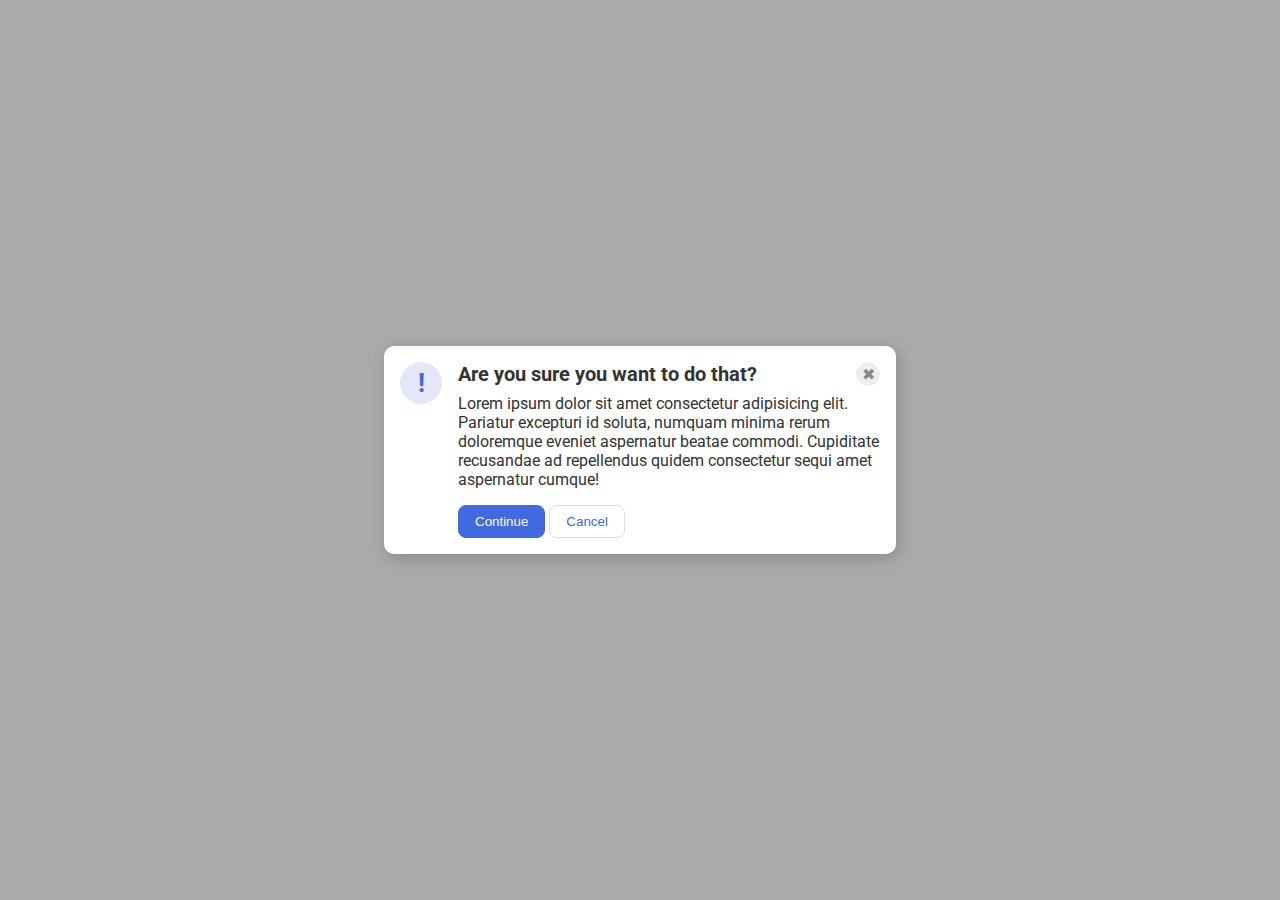
<file: foundations/flex/05-flex-modal/index.html>
<!DOCTYPE html>
<html lang="en">
  <head>
    <meta charset="UTF-8">
    <meta http-equiv="X-UA-Compatible" content="IE=edge">
    <meta name="viewport" content="width=device-width, initial-scale=1.0">
    <link rel="stylesheet" href="style.css">
    <title>Modal</title>
  </head>
  <body>
    <div class="modal">
      <div class="icon">!</div>
      <div class="content">
        <div class="header">Are you sure you want to do that?
          <button class="close-button">✖</button>
        </div>
        <div class="text">Lorem ipsum dolor sit amet consectetur adipisicing elit. Pariatur excepturi id soluta, numquam minima rerum doloremque eveniet aspernatur beatae commodi. Cupiditate recusandae ad repellendus quidem consectetur sequi amet aspernatur cumque!</div>
        <button class="continue">Continue</button>
        <button class="cancel">Cancel</button>
      </div>
    </div>
  </body>
</html>
</file>
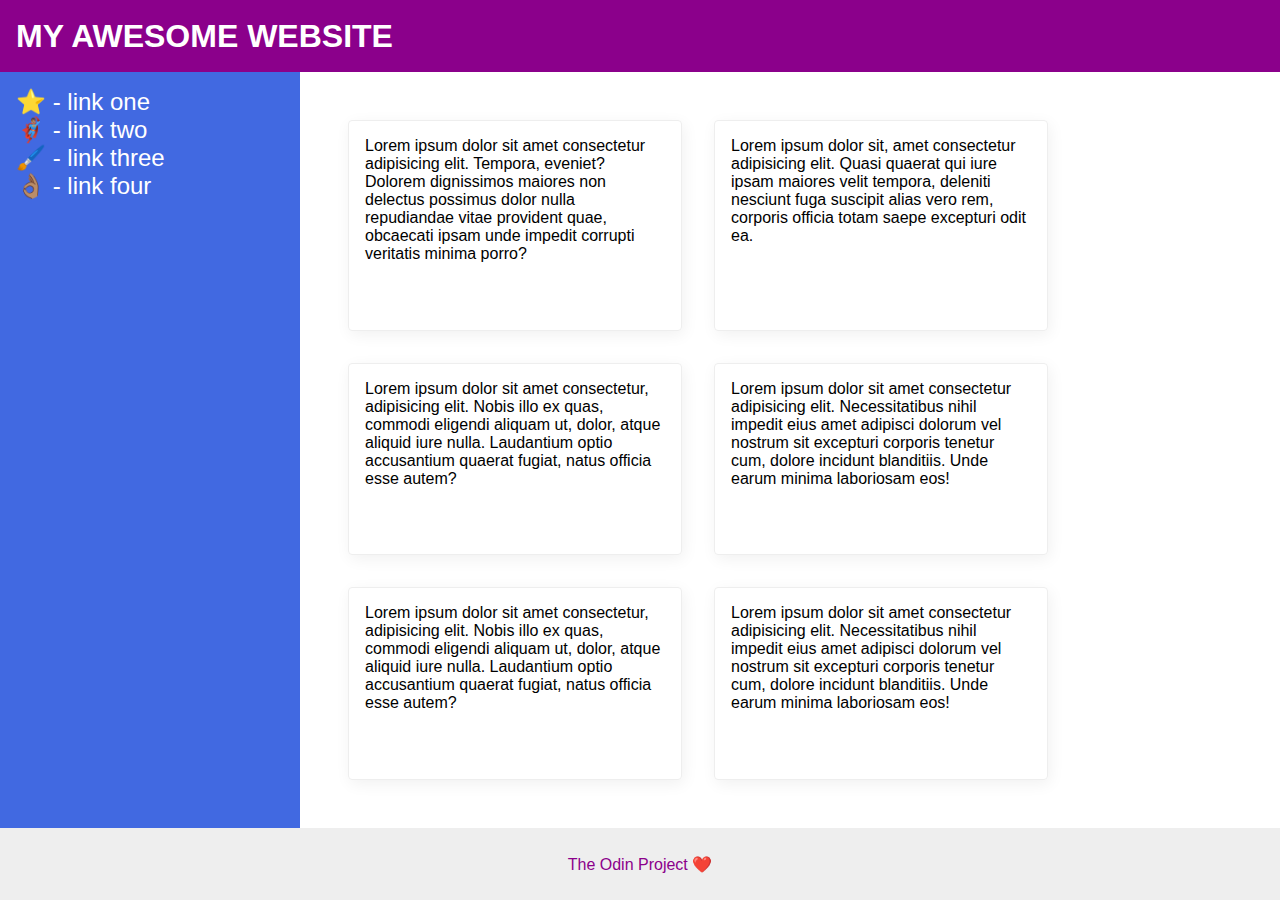
<file: foundations/flex/07-flex-layout-2/index.html>
<!DOCTYPE html>
<html lang="en">
  <head>
    <meta charset="UTF-8">
    <meta http-equiv="X-UA-Compatible" content="IE=edge">
    <meta name="viewport" content="width=device-width, initial-scale=1.0">
    <title>The Holy Grail</title>
    <link rel="stylesheet" href="style.css">
  </head>
  <body>
    <div class="header">
      <h1>MY AWESOME WEBSITE</h1>
    </div>
    
    <div class="content">
      <div class="sidebar">
        <ul>
          <li><a href="#">⭐ - link one</a></li>
          <li><a href="#">🦸🏽‍♂️ - link two</a></li>
          <li><a href="#">🖌️ - link three</a></li>
          <li><a href="#">👌🏽 - link four</a></li>
        </ul>
      </div>
  
      <div class="cards-container">
        <div class="card">Lorem ipsum dolor sit amet consectetur adipisicing elit. Tempora, eveniet? Dolorem dignissimos maiores non delectus possimus dolor nulla repudiandae vitae provident quae, obcaecati ipsam unde impedit corrupti veritatis minima porro?</div>
        <div class="card">Lorem ipsum dolor sit, amet consectetur adipisicing elit. Quasi quaerat qui iure ipsam maiores velit tempora, deleniti nesciunt fuga suscipit alias vero rem, corporis officia totam saepe excepturi odit ea.</div>
        <div class="card">Lorem ipsum dolor sit amet consectetur, adipisicing elit. Nobis illo ex quas, commodi eligendi aliquam ut, dolor, atque aliquid iure nulla. Laudantium optio accusantium quaerat fugiat, natus officia esse autem?</div>
        <div class="card">Lorem ipsum dolor sit amet consectetur adipisicing elit. Necessitatibus nihil impedit eius amet adipisci dolorum vel nostrum sit excepturi corporis tenetur cum, dolore incidunt blanditiis. Unde earum minima laboriosam eos!</div>
        <div class="card">Lorem ipsum dolor sit amet consectetur, adipisicing elit. Nobis illo ex quas, commodi eligendi aliquam ut, dolor, atque aliquid iure nulla. Laudantium optio accusantium quaerat fugiat, natus officia esse autem?</div>
        <div class="card">Lorem ipsum dolor sit amet consectetur adipisicing elit. Necessitatibus nihil impedit eius amet adipisci dolorum vel nostrum sit excepturi corporis tenetur cum, dolore incidunt blanditiis. Unde earum minima laboriosam eos!</div>
      </div>
    </div>

    <div class="footer">
      <p>The Odin Project ❤️</p>
    </div>
  </body>
</html>
</file>
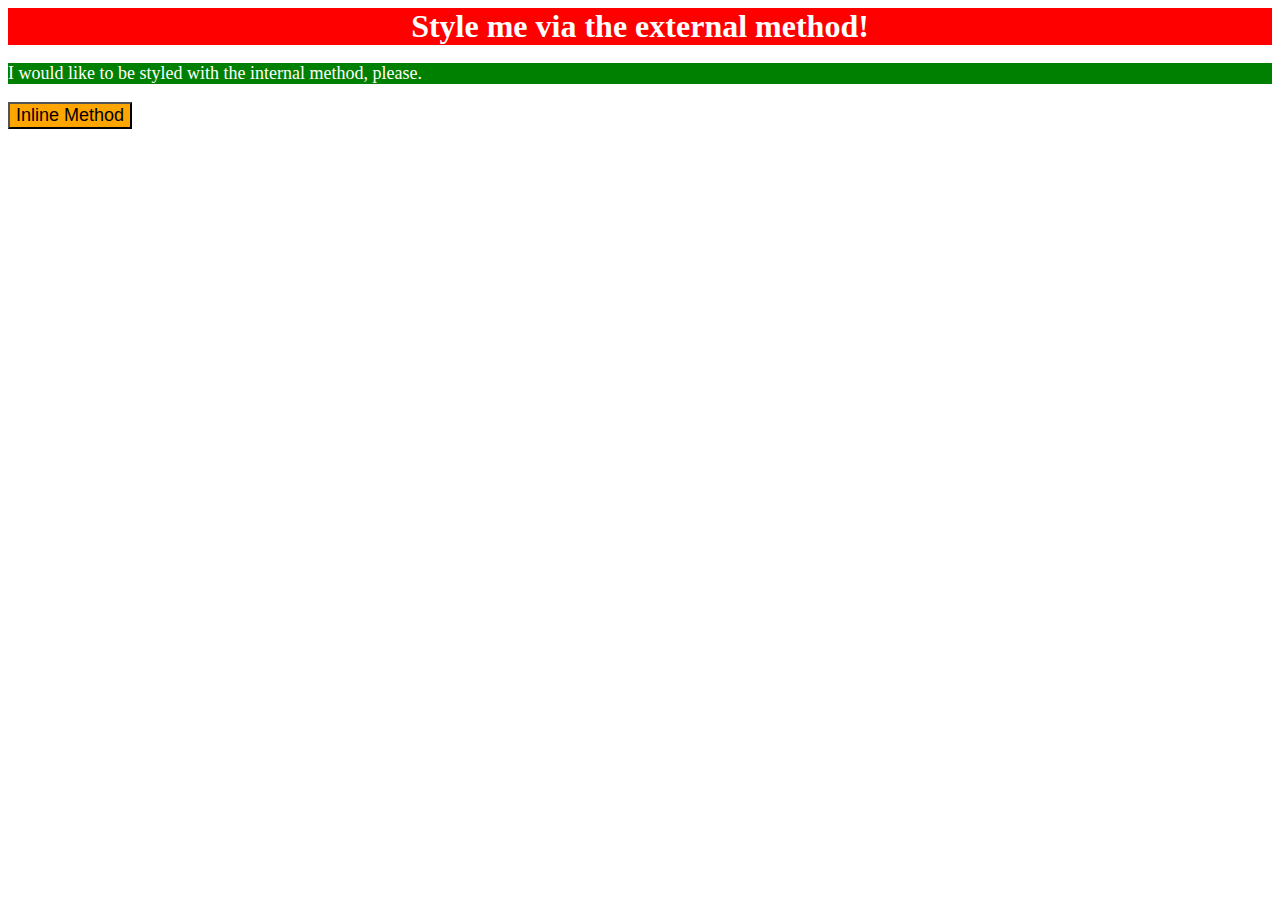
<file: foundations/intro-to-css/01-css-methods/index.html>
<!DOCTYPE html>
<html lang="en">
  <head>
    <meta charset="UTF-8">
    <meta http-equiv="X-UA-Compatible" content="IE=edge">
    <meta name="viewport" content="width=device-width, initial-scale=1.0">
    <link rel="stylesheet" href="./style.css">
    <title>Methods for Adding CSS</title>
    <style>
      p {
        background-color: green;
        color: white;
        font-size: 18px;
      }
    </style>
  </head>
  <body>
    <div>Style me via the external method!</div>
    <p>I would like to be styled with the internal method, please.</p>
    <button style="background-color: orange; font-size: 18px;">Inline Method</button>
  </body>
</html>
</file>
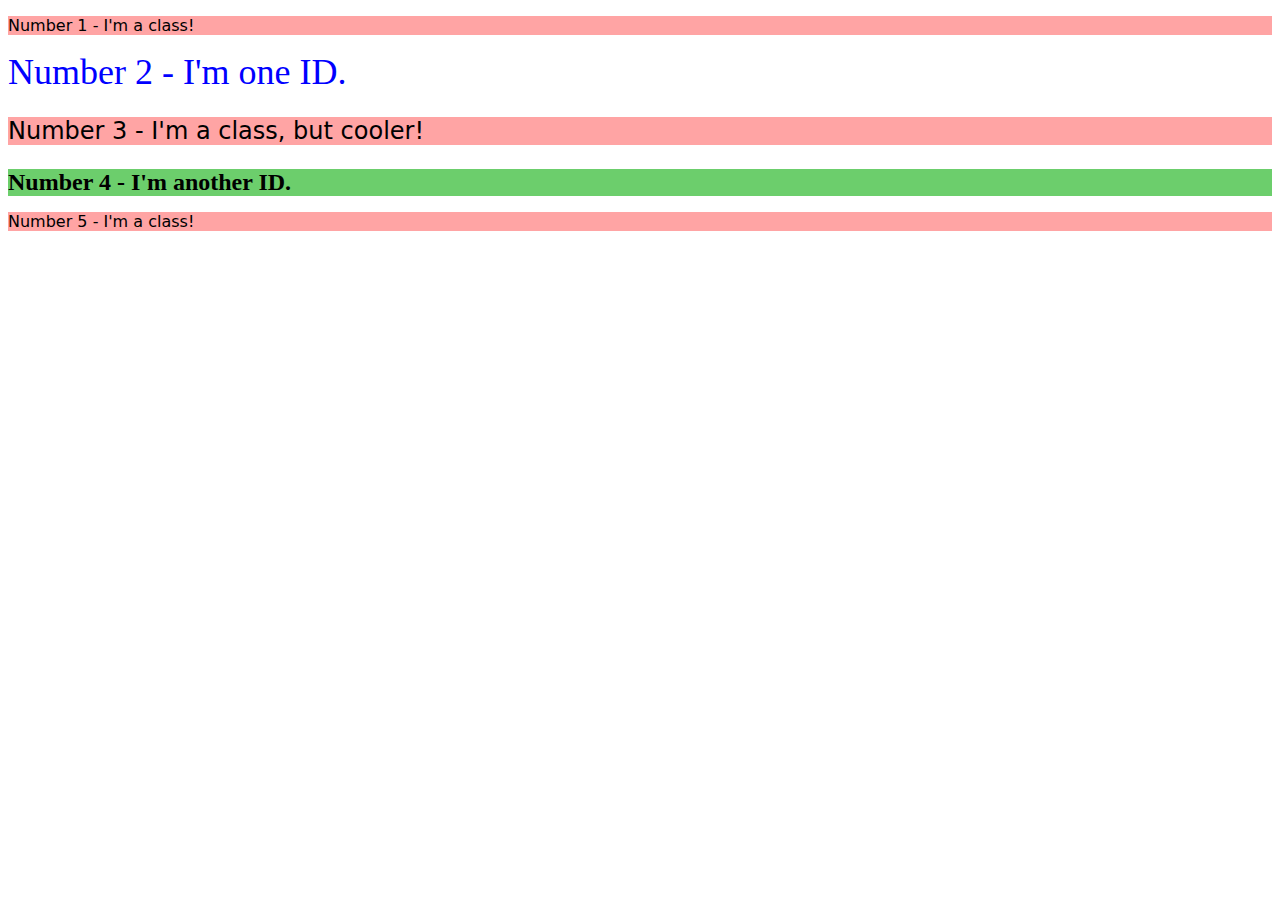
<file: foundations/intro-to-css/02-class-id-selectors/index.html>
<!DOCTYPE html>
<html lang="en">
  <head>
    <meta charset="UTF-8">
    <meta http-equiv="X-UA-Compatible" content="IE=edge">
    <meta name="viewport" content="width=device-width, initial-scale=1.0">
    <title>Class and ID Selectors</title>
    <link rel="stylesheet" href="style.css">
  </head>
  <body>
    <p class="odd">Number 1 - I'm a class!</p>
    <div id="second">Number 2 - I'm one ID.</div>
    <p class="odd third">Number 3 - I'm a class, but cooler!</p>
    <div id="fourth">Number 4 - I'm another ID.</div>
    <p class="odd">Number 5 - I'm a class!</p>
  </body>
</html>
</file>
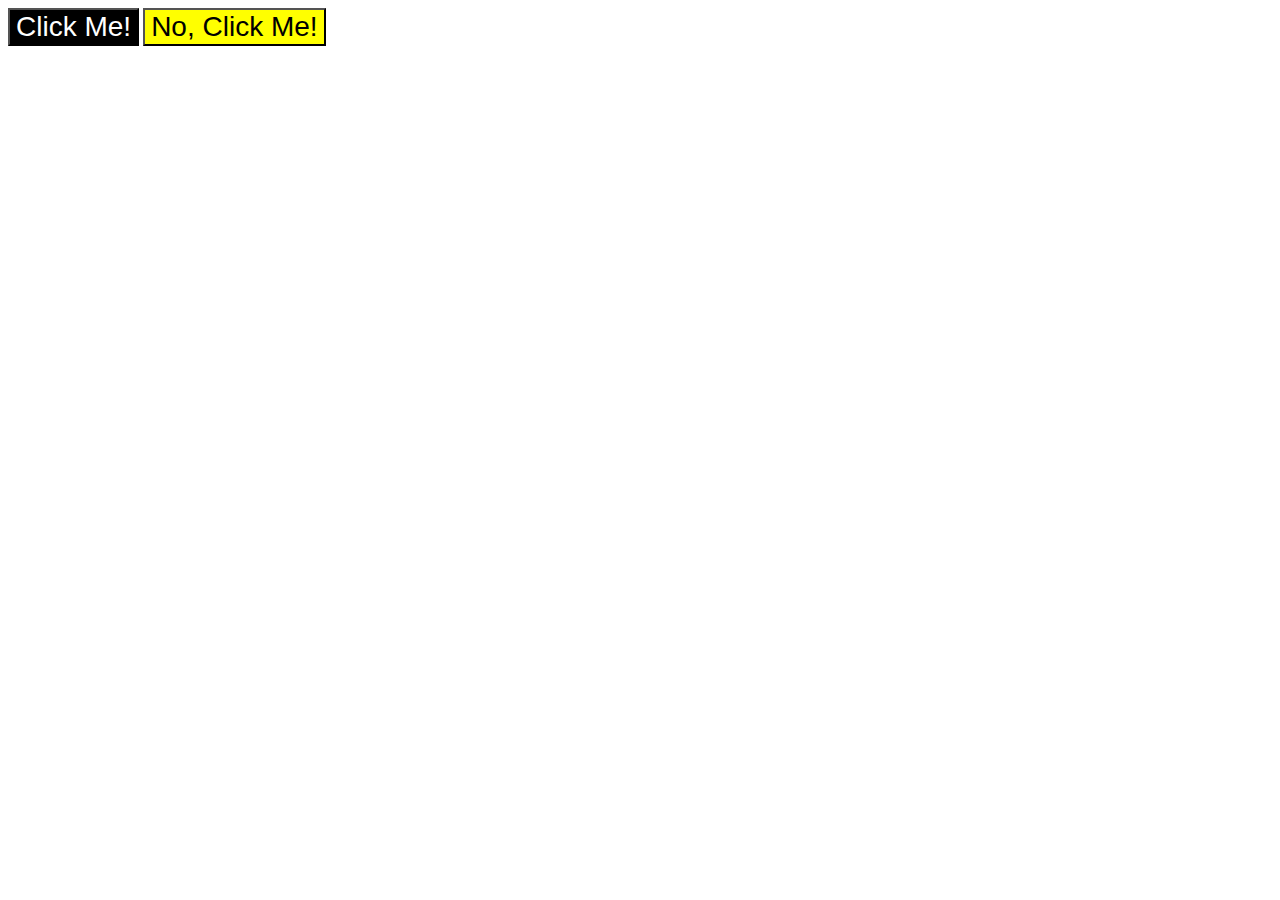
<file: foundations/intro-to-css/03-grouping-selectors/index.html>
<!DOCTYPE html>
<html lang="en">
  <head>
    <meta charset="UTF-8">
    <meta http-equiv="X-UA-Compatible" content="IE=edge">
    <meta name="viewport" content="width=device-width, initial-scale=1.0">
    <title>Grouping Selectors</title>
    <link rel="stylesheet" href="style.css">
  </head>
  <body>
    <button class="button1">Click Me!</button>
    <button class="button2">No, Click Me!</button>
  </body>
</html>
</file>
<file: foundations/flex/05-flex-modal/style.css>
@import url('https://fonts.googleapis.com/css2?family=Roboto:wght@400;700&display=swap');

html, body {
  height: 100%;
}

body {
  font-family: Roboto, sans-serif;
  margin: 0;
  background: #aaa;
  color: #333;
  /* I'll give you this one for free lol */
  display: flex;
  align-items: center;
  justify-content: center;
}

.modal {
  background: white;
  width: 480px;
  border-radius: 10px;
  box-shadow: 2px 4px 16px rgba(0,0,0,.2);
  display: flex;
  padding: 16px;
}

.icon {
  color: royalblue;
  font-size: 26px;
  font-weight: 700;
  background: lavender;
  width: 42px;
  height: 42px;
  border-radius: 50%;
  display: flex;
  align-items: center;
  justify-content: center;
  flex-shrink: 0;
  margin-right: 16px;
}

.header{
  font-weight: bold;
  font-size: 20px;
  display: flex;
}

.close-button {
  background: #eee;
  border-radius: 50%;
  color: #888;
  font-weight: 400;
  font-size: 16px;
  height: 24px;
  width: 24px;
  display: flex;
  align-items: center;
  justify-content: center;
  border: 1px solid #eee;
  padding: 0;
  margin-left: auto;
}

.text {
  padding: 8px 0 16px 0;
}

button {
  cursor: pointer;
  padding: 8px 16px;
  border-radius: 8px;
}

button.continue {
  background: royalblue;
  border: 1px solid royalblue;
  color: white;
}

button.cancel {
  background: white;
  border: 1px solid #ddd;
  color: royalblue;
}
</file>
<file: foundations/flex/07-flex-layout-2/style.css>
body {
  font-family: -apple-system, BlinkMacSystemFont, 'Segoe UI', Roboto, Oxygen, Ubuntu, Cantarell, 'Open Sans', 'Helvetica Neue', sans-serif;
  margin: 0;
  min-height: 100vh;
  display: flex;
  flex-direction: column;
}

.header {
  height: 72px;
  background: darkmagenta;
  color: white;
  display: flex;
  align-items: center;
}

.header > h1 {
  font-size: 32px;
  font-weight: 900;
  margin: 16px;
}

.content {
  display: flex;
  flex-grow: 1;
}

.footer {
  height: 72px;
  background: #eee;
  color: darkmagenta;
  display: flex;
  justify-content: center;
  align-items: center;
}

.sidebar {
  width: 300px;
  background: royalblue;
  box-sizing: border-box;
  flex-shrink: 0;
  padding: 16px;
}

.sidebar > ul {
  padding: 0;
  margin: 0;
}

li {
  list-style: none;
}

a {
  text-decoration: none;
  color: white;
  font-size: 24px;
}

.cards-container {
  padding: 48px;
  display: flex;
  flex-wrap: wrap;
  gap: 32px;
}

.card {
  border: 1px solid #eee;
  box-shadow: 2px 4px 16px rgba(0,0,0,.06);
  border-radius: 4px;
  width: 300px;
  padding: 16px;
}
</file>
<file: foundations/intro-to-css/01-css-methods/style.css>
div {
    background-color: red;
    color: white;
    font-size: 32px;
    text-align: center;
    font-weight: bold;
}
</file>
<file: foundations/intro-to-css/02-class-id-selectors/style.css>
.odd {
    background-color: rgb(255, 164, 164);
    font-family: 'Verdana', 'DejaVu Sans', sans-serif;
}

#second {
    color: rgb(0, 0, 255);
    font-size: 36px;
}

.odd.third {
    font-size: 24px;
}

#fourth {
    background-color: rgb(108, 206, 108);
    font-size: 24px;
    font-weight: 700;
}
</file>
<file: foundations/intro-to-css/03-grouping-selectors/style.css>
.button1 {
    background-color: black;
    color: white;
}

.button2 {
    background-color: yellow;
}

.button1, .button2 {
    font-size: 28px;
    font-family: 'Helvetica', 'Times New Roman', sans-serif;
}
</file>
